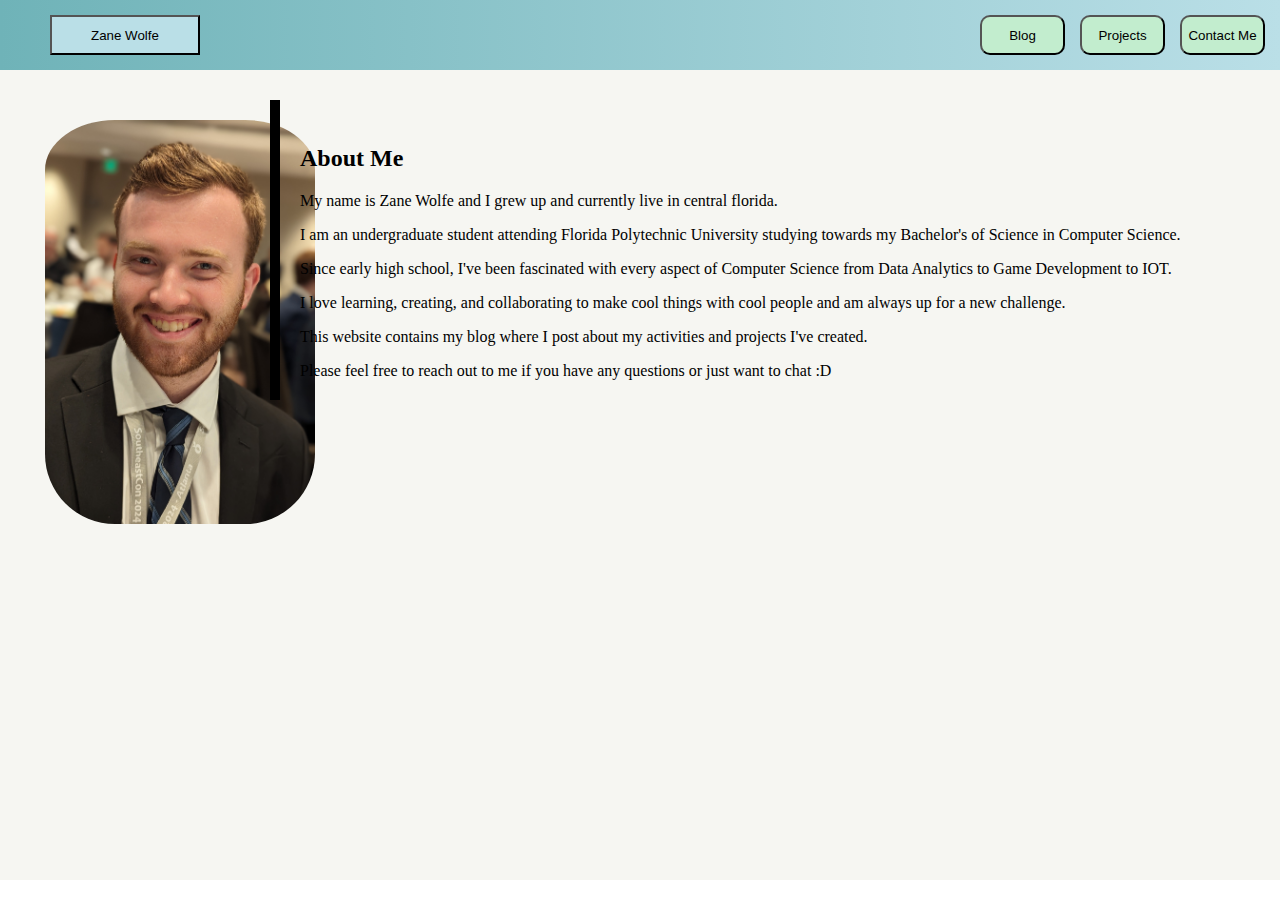
<file: index.html>
<!DOCTYPE html>
  <html lang="en">
  <head>
    <meta charset="UTF-8">
    <meta name="viewport" content="width=device-width, initial-scale=1.0">
    <title>Zane Wolfe</title>
    <link rel="stylesheet" href="styles.css">
    <script src="main.js"></script>
    <script async src="https://pagead2.googlesyndication.com/pagead/js/adsbygoogle.js?client=ca-pub-5838175901987513"
     crossorigin="anonymous"></script>
    <meta name="google-adsense-account" content="ca-pub-5838175901987513">
  </head>

  <body>
    <div class="main-banner">
      <div style="margin-right: auto">
        <button id="mainButton" class="main-banner-buttons main-banner-logo">Zane Wolfe</button>
      </div>
      <div class="main-banner-inner-right">
        <button id="blogButton" class="main-banner-buttons main-banner-right-buttons">Blog</button>
        <button id="projectsButton" class="main-banner-buttons main-banner-right-buttons">Projects</button>
        <button id="contactmeButton" class="main-banner-buttons main-banner-right-buttons">Contact Me</button>
      </div>
    </div>

    <div class="main-background">
      <img class="self-portrait" src="portrait.jpg" alt="Portrait">
      <div class="separator"></div>
      <div class="self-portrait-text">
        <h2>About Me</h2>
        <p>My name is Zane Wolfe and I grew up and currently live in central florida. </p>
        <p>I am an undergraduate student attending Florida Polytechnic University studying towards my Bachelor's of Science in Computer Science.</p>
        <p>Since early high school, I've been fascinated with every aspect of Computer Science from Data Analytics to Game Development to IOT.</p>
        <p>I love learning, creating, and collaborating to make cool things with cool people and am always up for a new challenge.</p>
        <p>This website contains my blog where I post about my activities and projects I've created.</p>
        <p>Please feel free to reach out to me if you have any questions or just want to chat :D</p>
      </div>
    </div>



<!--    <div class="main-background">-->
<!--      <img class="self-portrait" src="portrait.jpg" alt="Description of the image">-->
<!--      <h2 class="self-portrait-text">Hello! My name is Zane Wolfe.-->
<!--        I am a student currently studying Computer Science at Florida Polytechnic University.-->
<!--      </h2>-->
<!--    </div>-->


<!--    <div style="height: 50vh; background-color: green">-->
<!--        <p class="centered-text" style="margin: 0; padding-top: 10vh; color: white; font-size: 10vh">Zane Wolfe's Website</p>-->
<!--        <p class="centered-text" style="margin: 0; padding-top: 0; color: white; font-size: 3vh">(very much still a work in progress!)</p>-->
<!--    </div>-->
<!--    <div class="gradient-background"></div>-->
<!--    <div style="height: 100vh" class="solid-background-color">-->
<!--      <div style="height: 20vh">-->
<!--        <p class="centered-text" style="margin: 0; color: white; font-size: 6vh">-->
<!--          Some cool links:-->
<!--          <br>-->
<!--          <a href="https://www.linkedin.com/in/zane-wolfe-3b2399272/" target="_blank">-->
<!--            My LinkedIn-->
<!--          </a>-->
<!--          <br><br>-->
<!--          Placed first in FIEA game development competition!-->
<!--          <br>-->
<!--          <a href="https://floridapoly.edu/news/articles/2024/01/012424-game-jam-champs.php" target="_blank">-->
<!--            (Florida Polytechnic Article)-->
<!--          </a>-->
<!--          <a href="https://fiea.ucf.edu/news/fiea-and-florida-polytechnic-students-win-fieas-first-game-jam/" target="_blank">-->
<!--             (UCF Article)-->
<!--          </a>-->
<!--          <br>-->
<!--        </p>-->
<!--      </div>-->
<!--    </div>-->
  </body>
</html>
<script src="banner-navigation.js"></script>
</file>
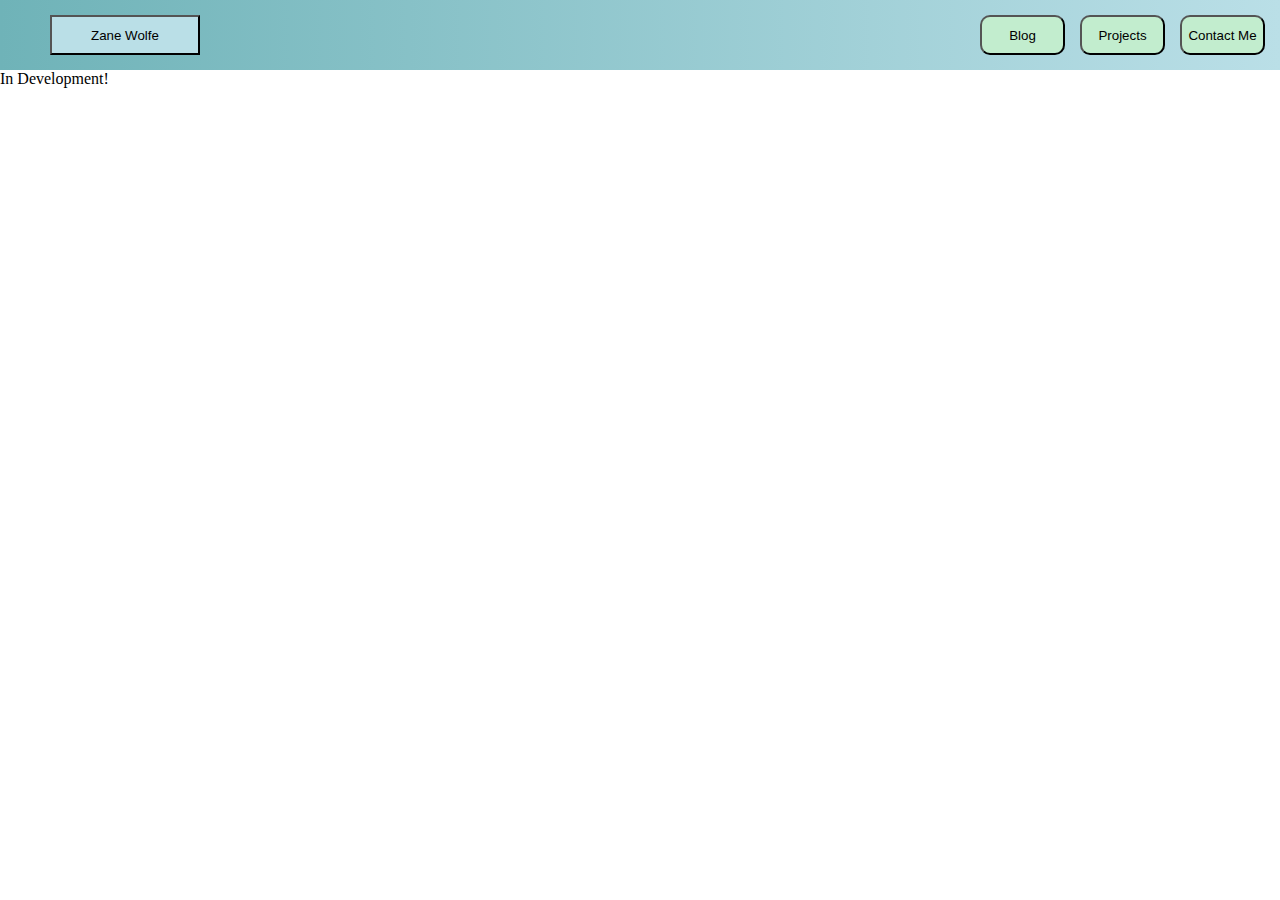
<file: blog.html>
<!DOCTYPE html>
<html lang="en">
<head>
    <meta charset="UTF-8">
    <meta name="viewport" content="width=device-width, initial-scale=1.0">
    <title>Zane Wolfe</title>
    <link rel="stylesheet" href="styles.css">
    <script src="main.js"></script>
    <script async src="https://pagead2.googlesyndication.com/pagead/js/adsbygoogle.js?client=ca-pub-5838175901987513"
            crossorigin="anonymous"></script>
    <meta name="google-adsense-account" content="ca-pub-5838175901987513">
</head>
<body>
<div class="main-banner">
    <div style="margin-right: auto">
        <button id="mainButton" class="main-banner-buttons main-banner-logo">Zane Wolfe</button>
    </div>
    <div class="main-banner-inner-right">
        <button id="blogButton" class="main-banner-buttons main-banner-right-buttons">Blog</button>
        <button id="projectsButton" class="main-banner-buttons main-banner-right-buttons">Projects</button>
        <button id="contactmeButton" class="main-banner-buttons main-banner-right-buttons">Contact Me</button>
    </div>
</div>
In Development!
</body>
</html>
<script src="banner-navigation.js"></script>
</file>
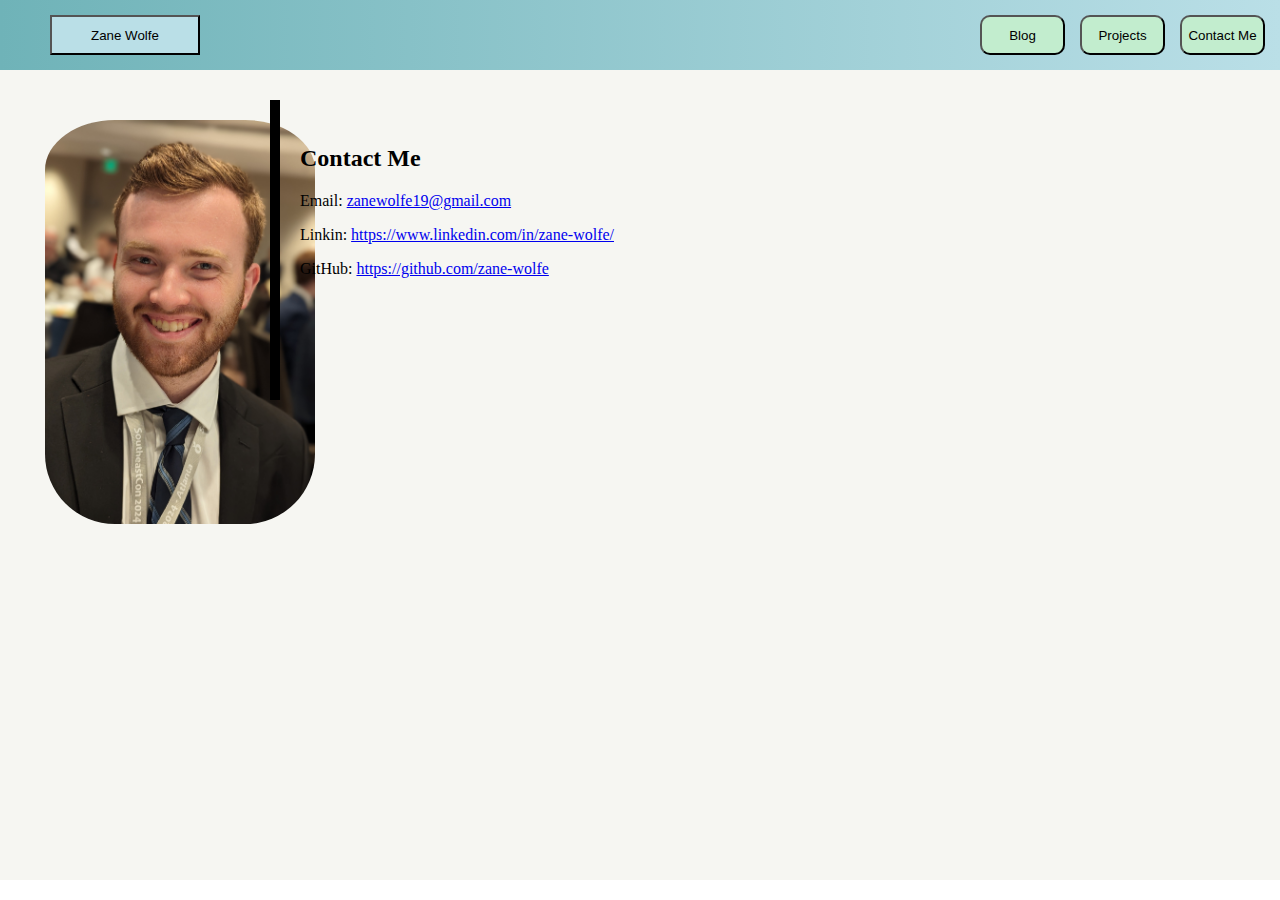
<file: contact_me.html>
<!DOCTYPE html>
<html lang="en">
<head>
    <meta charset="UTF-8">
    <meta name="viewport" content="width=device-width, initial-scale=1.0">
    <title>Zane Wolfe</title>
    <link rel="stylesheet" href="styles.css">
    <script src="main.js"></script>
    <script async src="https://pagead2.googlesyndication.com/pagead/js/adsbygoogle.js?client=ca-pub-5838175901987513"
            crossorigin="anonymous"></script>
    <meta name="google-adsense-account" content="ca-pub-5838175901987513">
</head>
<body>
<div class="main-banner">
    <div style="margin-right: auto">
        <button id="mainButton" class="main-banner-buttons main-banner-logo">Zane Wolfe</button>
    </div>
    <div class="main-banner-inner-right">
        <button id="blogButton" class="main-banner-buttons main-banner-right-buttons">Blog</button>
        <button id="projectsButton" class="main-banner-buttons main-banner-right-buttons">Projects</button>
        <button id="contactmeButton" class="main-banner-buttons main-banner-right-buttons">Contact Me</button>
    </div>
</div>

<div class="main-background">
    <img class="self-portrait" src="portrait.jpg" alt="Portrait">
    <div class="separator"></div>
    <div class="self-portrait-text">
        <h2>Contact Me</h2>
        <p>Email: <a href="mailto: zanewolfe19@gmail.com">zanewolfe19@gmail.com</a></p>
        <p>Linkin: <a href="https://www.linkedin.com/in/zane-wolfe/">https://www.linkedin.com/in/zane-wolfe/</a></p>
        <p>GitHub: <a href="https://github.com/zane-wolfe">https://github.com/zane-wolfe</a></p>
    </div>
</div>

</body>
</html>
<script src="banner-navigation.js"></script>
</file>
<file: styles.css>
.button {
    margin-top: 10px;
    width: 100px;
    height: 20px;
    text-align: center;
}

.main-banner {
    background: linear-gradient(to right, #6FB3B8, #BADFE7);
    display: flex;
    justify-content: space-between;
    align-items: center;
    padding: 15px;
}

.main-banner-logo {
    margin-left: 35px;
    background-color: #BADFE7;
    min-width: 150px;
}

.main-banner-inner-right {
    display: flex;
    gap: 15px;
}

.main-banner-buttons {
    height: 40px;
    width: 85px;
}

.main-banner-right-buttons {
    border-radius: 10px;
    background-color: #C2EDCE;
}

.main-banner-blog {

}

.main-banner-projects {

}

.main-banner-contact-me{

}

.main-background {
    background: #F6F6F2;
    height: 90vh;
    display: flex;
    align-items: center;
}

.self-portrait {
    top: 100px;
    width: 30vh; /* Set the width of the image to 50% of its original size */
    height: auto; /* Maintain the aspect ratio */
    position: absolute; /* Position the image absolutely */
    left: 45px; /* Distance from the left of the page */
    padding-top: 20px;
    border-color: #6FB3B8;
    border-radius: 70px;
    flex: 0 0 auto;
}

.separator {
    width: 10px; /* Adjust thickness of the line */
    height: 300px; /* Adjust height of the line */
    background-color: #000; /* Color of the line */
    margin-left: 270px; /* Adjust as needed */
    position: absolute; /* Position the image absolutely */
    top: 100px;
}


.self-portrait-text {
    flex: 1 1 auto;
    position: absolute;
    top: 100px;
    left: 300px;
    right: 10px;
    margin-top: 25px;
}


.vertical-center {
    position: relative;
}

.centered {
    position: absolute;
    left: 50%;
}

/*.separator {*/
/*    position: absolute;*/
/*    background-color: aqua;*/
/*    padding-top: 100px;*/
/*    width: 100%;*/
/*}*/

.gradient-background {
    height: 60vh; /* Adjust the height as needed */
    background: linear-gradient(to top, rebeccapurple, green);
}

.solid-background-color {
    background-color: mediumpurple;
}

body {
    height: 100vh; /* Ensure full viewport height */
    margin: 0; /* Remove default margin */
}

.centered-text {
    text-align: center;
}
</file>
